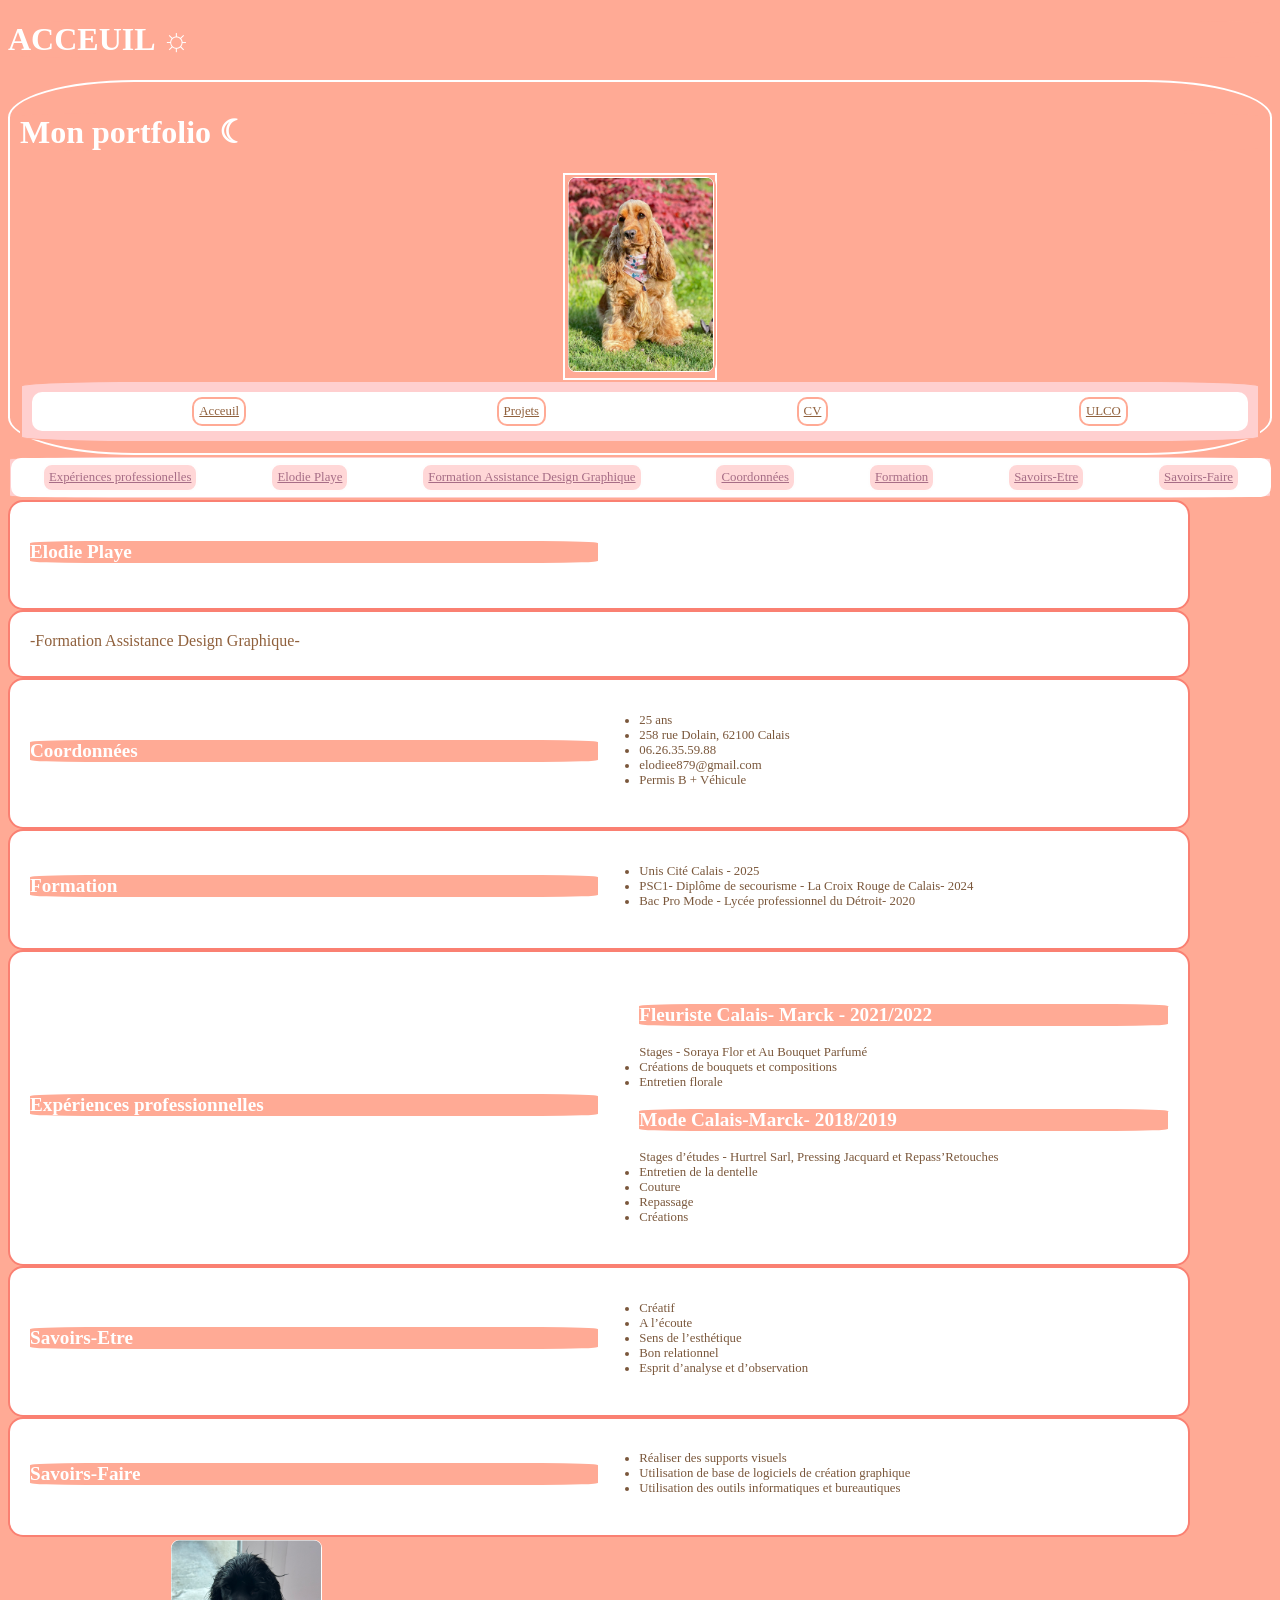
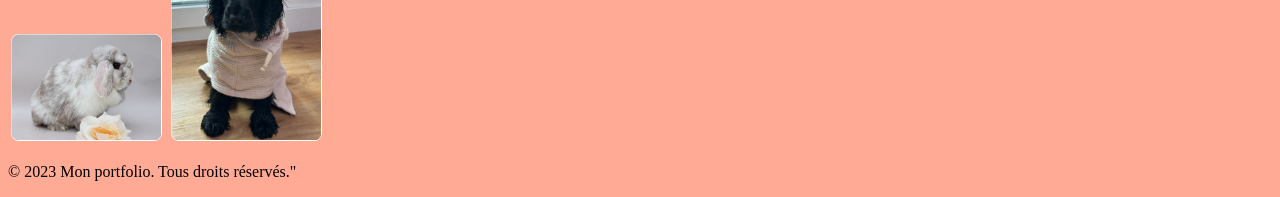
<file: cv.html>
<!DOCTYPE html>
<html lang="fr">

<head>
    <meta charset="UTF-8">
    <meta name="viewport" content="width=device-width, initial-scale=1.0">
    <title>Portfolio - Acceuil</title>
    <style>
        figure {
            border: 2px solid rgb(255, 255, 255);
            width: 150px;
            margin: auto;
        }

        img {
            width: 95%;
        }

        section {
            border: 2px solid rgb(255, 170, 149);
            color: rgb(144, 97, 61);
            background: white;
            border-radius: 10px;
            margin: 0.50px;
            padding: 0.50px;
            background-color: white;
            border: 2px solid salmon;
            border-radius: 15px;
            padding: 20px;
            margin: 20px;
            width: 90%;
            justify-content: center;
            display: grid;
            grid-template-columns: repeat(2, 1fr);
            gap: 20px;

        }

        #test {
            border: 2px solid hwb(27 23% 52%);
            color: hwb(27 23% 52%);
            background: beige
        }

        header {
            border: 2px solid white;
            color: white;
            background: rgb(255, 170, 149);
            padding: 10px;
            border-radius: 10%;
        }

        li {

            border: 2px hwb(27 23% 52%);
            color: hwb(27 23% 52%);
            background: white;
            border-radius: 10%;
        }

        ul {

            border: 2px hwb(27 23% 52%);
            color: hwb(27 23% 52%);
            background: white;
            border-radius: 10px;
            font-size: 0.8rem;
        }

        h1 {
            border: 2px white;
            color: white;
            background: rgb(255, 170, 149);
            border-radius: 8%;
        }

        h3 {
            border: 2px white;
            color: white;
            background: rgb(255, 170, 149);
            border-radius: 10%;
            font-size: 1.2rem;
        }

        nav {
            border: 2px solid rgb(255, 170, 149);
            color: rgb(255, 170, 149);
            background: rgb(255, 207, 207);
            border-radius: 10%;
        }

        html {
            background: rgb(255, 170, 149);
        }

        nav ul li a {
            border: 2px solid rgb(252, 150, 138);
            color: rgb(167, 109, 134);
            background: rgb(255, 215, 215);
            border-radius: 10px;
            padding: 5px;
            margin: 5px;
        }

        a {
            border: 2px solid rgb(255, 170, 149);
            color: rgb(144, 97, 61);
            background: white;
            border-radius: 10px;
        }

        nav ul {
            display: flex;
            gap: 10px;
            flex-direction: row;
            list-style: none;

        }

        nav ul a {
            margin: 5px;
            padding: 5px;


        }

        main nav ul {
            display: flex;
            flex-direction: row;
            justify-content: space-around;
            align-items: center;
            width: 100%;
            list-style: none;
            padding: 0;
            margin: 1px;
            gap: 10px;
        }


        main section {
            display: grid;
            grid-template-areas: "nom" "titulé" "coordo" "form" "experiences" "savoirs-et" "savoirs-fai";
            border: 2px solid rgb(255, 162, 162);
            gap: 1px;
            justify-content: space-around;
            background-color: white;
            border: 2px solid salmon;
            border-radius: 15px;
            padding: 20px;
            margin: 0;
            align-items: center;

        }

        main ul li a {
            display: grid;
            grid-area: "nom" "titulé" "coordo" "form" "experiences" "savoirs-et" "savoirs-fai";
            gap: 1px;
            border: 2px solid rgb(254, 254, 254);


        }

        header nav ul {
            display: flex;
            flex-direction: row;
            justify-content: space-around;
            align-items: center;
            list-style: none;
            padding: 20x;
            margin: 10px;
            border-radius: 10px;
        }

        img {
            border: 2px solid rgb(255, 170, 149);
            color: rgb(144, 97, 61);
            background: white;
            border-radius: 10px;
            margin: 0.50px;
            padding: 0.50px;
            background-color: white;
            width: 90%;
            grid-template-columns: repeat(2, 1fr);
            gap: 10px;
        }
    </style>


</head>


<body>
    <main>
        <h1>ACCEUIL ☼</h1>

    </main>
    <header>
        <h1>Mon portfolio ☾</h1>
        <figure style="border: 2px solid white; width: 150px">
            <img src="Images/photo_perso.jpg" alt="photo cocker" style="width: 145px" />






        </figure>
        <nav>
            <ul>
                <a href="index.html">Acceuil</a>
                <a href="projets.html">Projets</a>
                <a href="cv.html">CV</a>
                <a href="https://www.univ-littoral.fr/">ULCO</a>
            </ul>
        </nav>
    </header>

    <main>
        <nav>
            <ul>
                <li><a href="#Experiences"> Expériences professionelles</a></li>
                <li><a href="#Nom">Elodie Playe</a></li>
                <li><a href="#Titulé"> Formation Assistance Design Graphique</a></li>
                <li><a href="#Coordo"> Coordonnées</a></li>
                <li><a href="#Form"> Formation</a></li>
                <li><a href="#Savoirs-Et"> Savoirs-Etre</a></li>
                <li><a href="#Savoirs-FA"> Savoirs-Faire</a></li>

            </ul>
        </nav>
    </main>


    <main>
        <section id="Nom">
            <h3>Elodie Playe</h3>

        </section>

        <section id="Titulé">
            -Formation Assistance Design Graphique-
        </section>


        <section id="Coordo">
            <h3>Coordonnées</h3>
            <ul>

                <li>25 ans</li>
                <li>258 rue Dolain, 62100 Calais</li>
                <li>06.26.35.59.88</li>
                <li>elodiee879@gmail.com</li>
                <li>Permis B + Véhicule</li>
            </ul>
        </section>


        <section id="Form">
            <h3>Formation</h3>
            <ul>
                <li>Unis Cité Calais - 2025</li>
                <li>PSC1- Diplôme de secourisme - La Croix Rouge de Calais- 2024</li>
                <li>Bac Pro Mode - Lycée professionnel du Détroit- 2020</li>
            </ul>
        </section>

        <section id="Expériences">
            <h3>Expériences professionnelles</h3>
            <ul>
                <h3>Fleuriste Calais- Marck - 2021/2022</h3>
                Stages - Soraya Flor et Au Bouquet Parfumé
                <li>Créations de bouquets et compositions</li>
                <li>Entretien florale</li>
                <h3>Mode Calais-Marck- 2018/2019</h3>
                Stages d’études - Hurtrel Sarl, Pressing Jacquard et Repass’Retouches
                <li>Entretien de la dentelle</li>
                <li>Couture</li>
                <li>Repassage</li>
                <li>Créations</li>

        </section>

        <section id="Savoirs-Et">
            <h3>Savoirs-Etre</h3>
            <ul>
                <li>Créatif</li>
                <li>A l’écoute</li>
                <li>Sens de l’esthétique</li>
                <li>Bon relationnel</li>
                <li>Esprit d’analyse et d’observation</li>
            </ul>
        </section>

        <section id="Savoirs-Fa">
            <h3>Savoirs-Faire</h3>
            <ul>
                <li>Réaliser des supports visuels</li>
                <li>Utilisation de base de logiciels de création graphique</li>
                <li>Utilisation des outils informatiques et bureautiques</li>
            </ul>

        </section>
        <img src="Images/minilop.jpg" alt="photo minilop" style="width: 150px" />
        <img src="Images/bain.jpeg" alt="photo bain" style="width: 150px" />



        <footer>
            <p>&copy; 2023 Mon portfolio. Tous droits réservés."</p>
        </footer>

</html>
</file>
